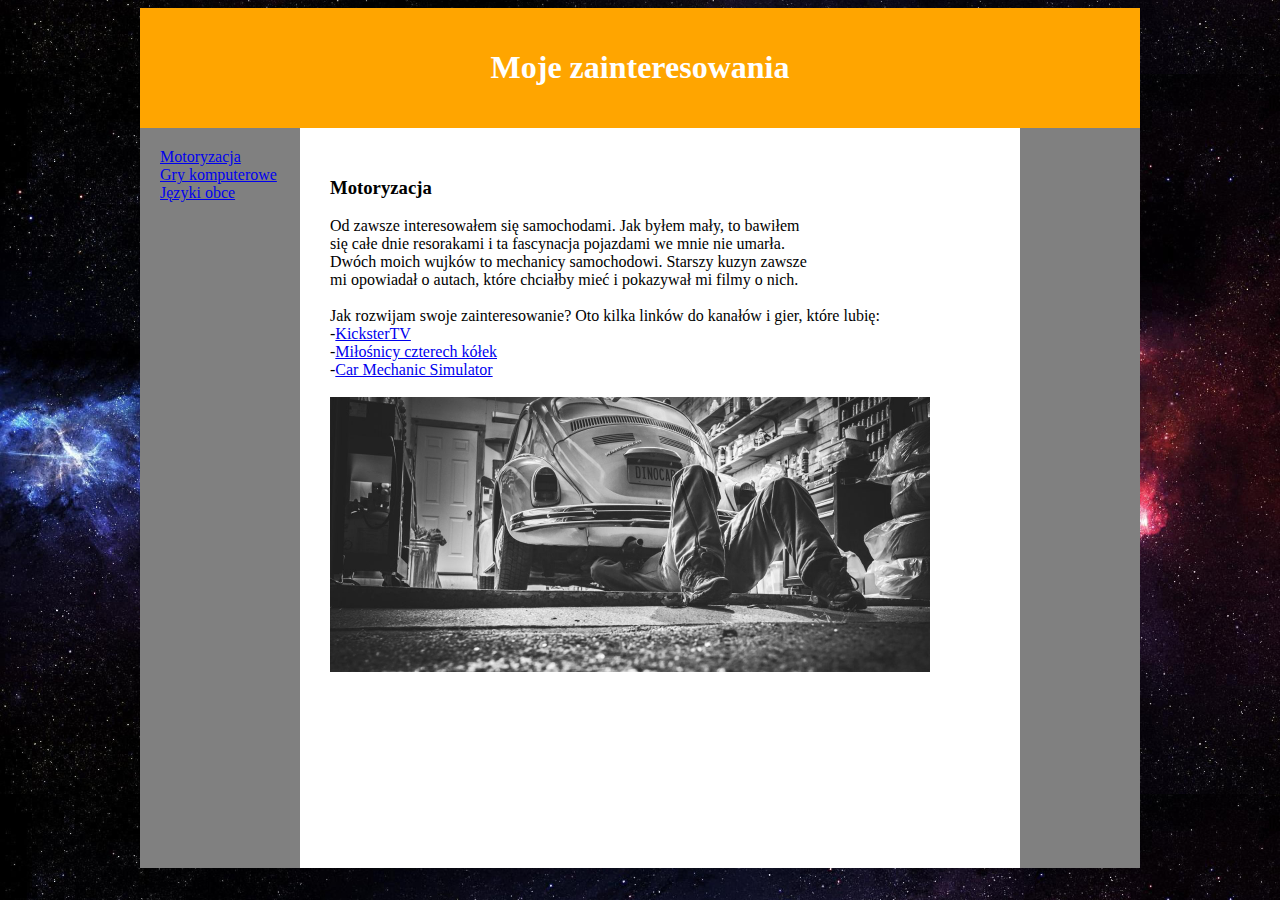
<file: index.html>
<!DOCTYPE html>
<html>
<head>
  <meta charset="utf-8" />
  <title>Moje zainteresowania</title>
  <style>
  #cont
  {
	width: 1000px;
	margin-left: auto;
	margin-right: auto;
  }
  #title
  {
	background-color: orange;
	color: white;
	text-align: center;
	padding: 20px;
  }
  
  #menu
  {
	float: left;
	background-color: gray;
	width: 120px;
	min-height: 700px;
	padding: 20px;
  }
  
  #text
  {
	float: left;
	padding: 30px;
	width: 660px;
	background-color: white;
	min-height: 680px;
  }
  
  #rant
  {
	background-color: gray;
	min-height: 740px;
	float: left;
	width: 120px;
  }
  

  
  
  
  
  </style>
	<link rel="stylesheet" href="style.css" type="text/css">
<head>

<body>
  
  <div id="cont">
  
	<div id ="title">
		<h1>Moje zainteresowania</h1>
	</div>
  
	<div id="menu">
		<div id="mot">
		<a href="motoryzacja.html">Motoryzacja</a><br>
		</div>
		<div id="gry">
		<a href="grykomp.html">Gry komputerowe</a><br>
		</div>
		<div id="jez">
		<a href="jezykiobce.html">Języki obce</a><br>
		</div>
	</div>
  
	<div id="text">
	<h3>Motoryzacja</h3>
		Od zawsze interesowałem się samochodami. Jak byłem mały, to bawiłem<br> się całe dnie resorakami  i ta fascynacja pojazdami we mnie nie umarła.<br> Dwóch moich wujków to mechanicy samochodowi. Starszy kuzyn zawsze<br> mi opowiadał o autach, które chciałby mieć i pokazywał mi filmy o nich.<br><br>
		Jak rozwijam swoje zainteresowanie? Oto kilka linków do kanałów i gier, które lubię:<br>
		  -<a href="https://www.youtube.com/channel/UCE59JfgJn06qFVHES99M_KQ" target="_blank">KicksterTV</a><br>
		  -<a href="https://www.youtube.com/channel/UC9SoogoWnlKeUEfvBS4rzrw" target="_blank">Miłośnicy czterech kółek</a><br>
		  -<a href="https://store.steampowered.com/app/645630/Car_Mechanic_Simulator_2018/" target="_blank">Car Mechanic Simulator</a><br><br>
		  
		  <img width="600" height="275" src="auto.jpg"/>
	</div>
	
	<div id="rant">
	
	</div>
	
  </div>
  
  
  
  
  

<body>

</html>
</file>
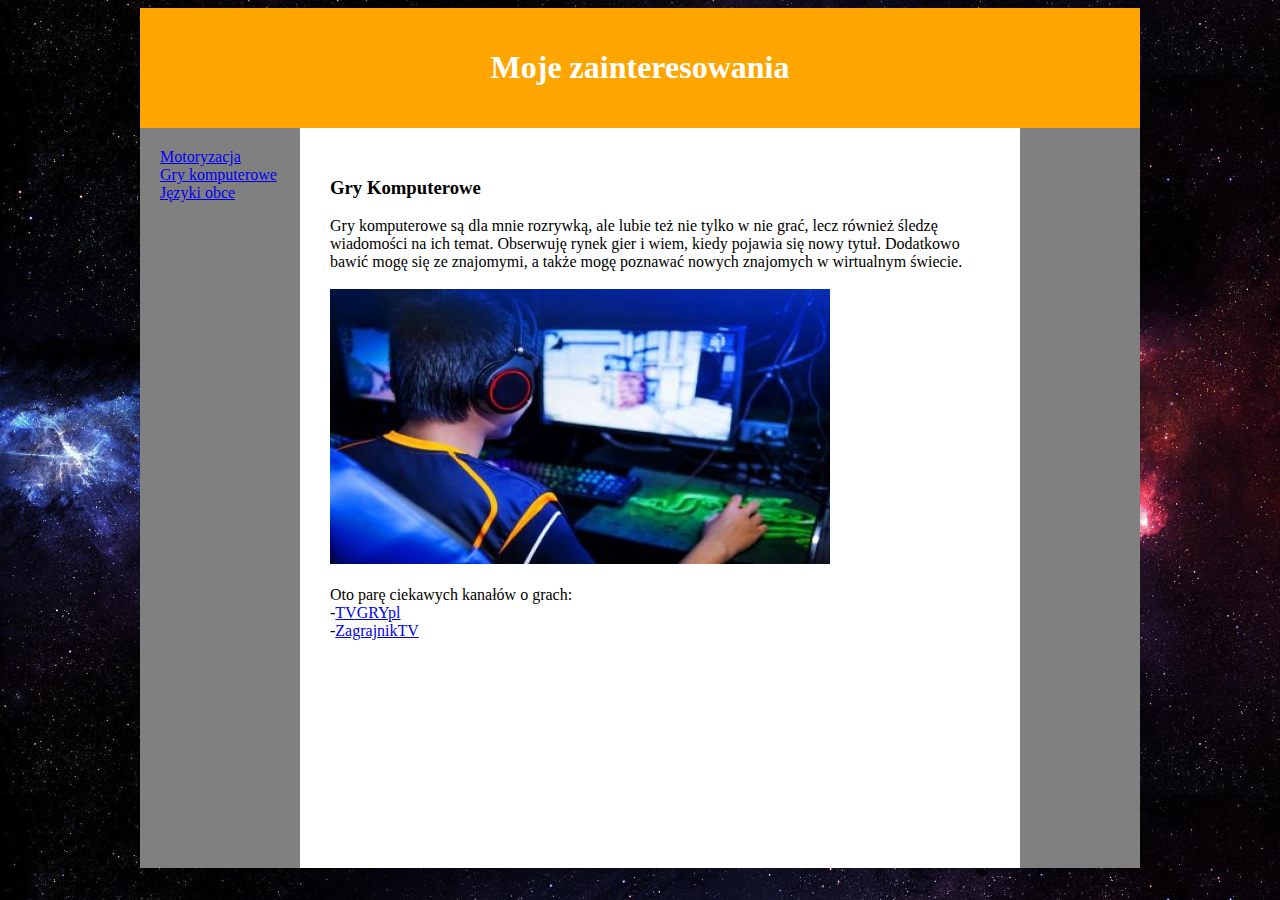
<file: grykomp.html>
<!DOCTYPE html>
<html>
<head>
  <meta charset="utf-8" />
  <title>Moje zainteresowania</title>
  <style>
  #cont
  {
	width: 1000px;
	margin-left: auto;
	margin-right: auto;
  }
  #title
  {
	background-color: orange;
	color: white;
	text-align: center;
	padding: 20px;
  }
  
  #menu
  {
	float: left;
	background-color: gray;
	width: 120px;
	min-height: 700px;
	padding: 20px;
  }
  
  #text
  {
	float: left;
	padding: 30px;
	width: 660px;
	background-color: white;
	min-height: 680px;
  }
  
  #rant
  {
	background-color: gray;
	min-height: 740px;
	float: left;
	width: 120px;
  }
  

  
  
  
  
  </style>
	<link rel="stylesheet" href="style.css" type="text/css">
<head>

<body>
  
  <div id="cont">
  
	<div id ="title">
		<h1>Moje zainteresowania</h1>
	</div>
  
	<div id="menu">
		<div id="mot">
		<a href="motoryzacja.html">Motoryzacja</a><br>
		</div>
		<div id="gry">
		<a href="grykomp.html">Gry komputerowe</a><br>
		</div>
		<div id="jez">
		<a href="jezykiobce.html">Języki obce</a><br>
		</div>
	</div>
  
	<div id="text">
	<h3>Gry Komputerowe</h3>
		Gry komputerowe są dla mnie rozrywką, ale lubie też nie tylko w nie grać, lecz również śledzę wiadomości na ich temat. Obserwuję rynek gier i wiem, kiedy pojawia się nowy tytuł. Dodatkowo bawić mogę się ze znajomymi, a także mogę poznawać nowych znajomych w wirtualnym świecie.<br><br>
		<img width="500" height="275" src="gaming.jpeg"/><br><br>
		
		Oto parę ciekawych kanałów o grach:<br>
		-<a href="https://www.youtube.com/user/TVGRYpl" target="_blank">TVGRYpl</a><br>
		-<a href="https://www.youtube.com/user/ZagrajnikTV" target="_blank">ZagrajnikTV</a><br>
	</div>
	
	<div id="rant">
	
	</div>
	
  </div>
  
  
  
  
  

<body>

</html>
</file>
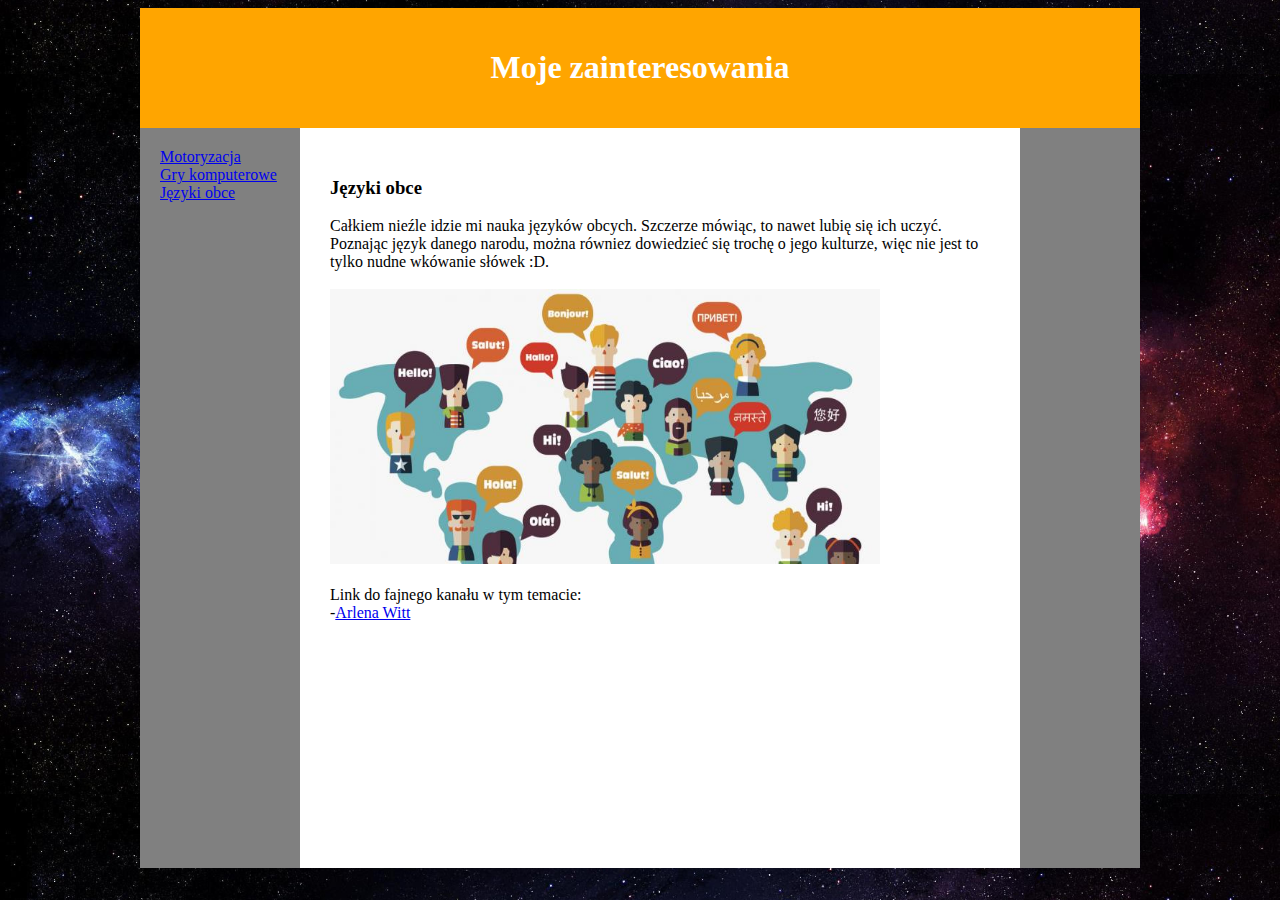
<file: jezykiobce.html>
<!DOCTYPE html>
<html>
<head>
  <meta charset="utf-8" />
  <title>Moje zainteresowania</title>
  <style>
  #cont
  {
	width: 1000px;
	margin-left: auto;
	margin-right: auto;
  }
  #title
  {
	background-color: orange;
	color: white;
	text-align: center;
	padding: 20px;
  }
  
  #menu
  {
	float: left;
	background-color: gray;
	width: 120px;
	min-height: 700px;
	padding: 20px;
  }
  
  #text
  {
	float: left;
	padding: 30px;
	width: 660px;
	  background-color: white;
	min-height: 680px;
  }
  
  #rant
  {
	background-color: gray;
	min-height: 740px;
	float: left;
	width: 120px;
  }
  </style>
	<link rel="stylesheet" href="style.css" type="text/css">
<head>

<body>
  
  <div id="cont">
  
	<div id ="title">
		<h1>Moje zainteresowania</h1>
	</div>
  
	<div id="menu">
		<div id="mot">
		<a href="motoryzacja.html">Motoryzacja</a><br>
		</div>
		<div id="gry">
		<a href="grykomp.html">Gry komputerowe</a><br>
		</div>
		<div id="jez">
		<a href="jezykiobce.html">Języki obce</a><br>
		</div>
	</div>
  
	<div id="text">
	<h3>Języki obce</h3>
		Całkiem nieźle idzie mi nauka języków obcych. Szczerze mówiąc, to nawet lubię się ich uczyć. Poznając język danego narodu, można równiez dowiedzieć się trochę o jego kulturze, więc nie jest to tylko nudne wkówanie słówek :D.<br><br>
		<img width="550" height="275" src="jezyk.jpg"/><br><br>
		Link do fajnego kanału w tym temacie:<br>
		-<a href="https://www.youtube.com/user/jezykalnia" target="_blank">Arlena Witt</a>
	</div>
	
	<div id="rant">
	
	</div>
	
  </div>
  
  
  
  
  

<body>

</html>
</file>
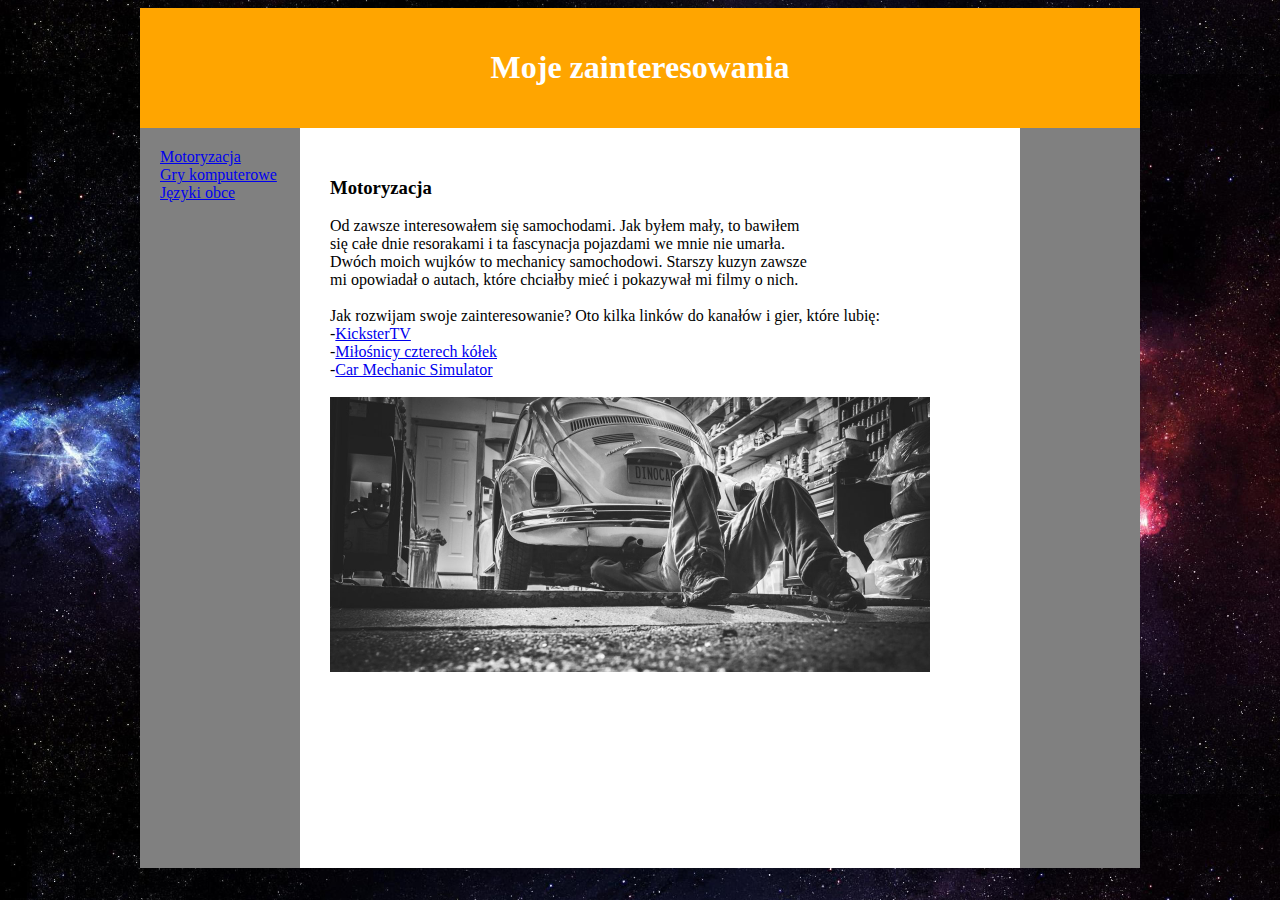
<file: motoryzacja.html>
<!DOCTYPE html>
<html>
<head>
  <meta charset="utf-8" />
  <title>Moje zainteresowania</title>
  <style>
  #cont
  {
	width: 1000px;
	margin-left: auto;
	margin-right: auto;
  }
  #title
  {
	background-color: orange;
	color: white;
	text-align: center;
	padding: 20px;
  }
  
  #menu
  {
	float: left;
	background-color: gray;
	width: 120px;
	min-height: 700px;
	padding: 20px;
  }
  
  #text
  {
	float: left;
	padding: 30px;
	width: 660px;
	  background-color: white;
	min-height: 680px;
  }
  
  #rant
  {
	background-color: gray;
	min-height: 740px;
	float: left;
	width: 120px;
  }
   </style>
	<link rel="stylesheet" href="style.css" type="text/css">
<head>

<body>
  <div id="cont">
  
	<div id ="title">
		<h1>Moje zainteresowania</h1>
	</div>
  
	<div id="menu">
		<div id="mot">
		<a href="motoryzacja.html">Motoryzacja</a><br>
		</div>
		<div id="gry">
		<a href="grykomp.html">Gry komputerowe</a><br>
		</div>
		<div id="jez">
		<a href="jezykiobce.html">Języki obce</a><br>
		</div>
	</div>
  
	<div id="text">
	<h3>Motoryzacja</h3>
		Od zawsze interesowałem się samochodami. Jak byłem mały, to bawiłem<br> się całe dnie resorakami  i ta fascynacja pojazdami we mnie nie umarła.<br> Dwóch moich wujków to mechanicy samochodowi. Starszy kuzyn zawsze<br> mi opowiadał o autach, które chciałby mieć i pokazywał mi filmy o nich.<br><br>
		Jak rozwijam swoje zainteresowanie? Oto kilka linków do kanałów i gier, które lubię:<br>
		  -<a href="https://www.youtube.com/channel/UCE59JfgJn06qFVHES99M_KQ" target="_blank">KicksterTV</a><br>
		  -<a href="https://www.youtube.com/channel/UC9SoogoWnlKeUEfvBS4rzrw" target="_blank">Miłośnicy czterech kółek</a><br>
		  -<a href="https://store.steampowered.com/app/645630/Car_Mechanic_Simulator_2018/" target="_blank">Car Mechanic Simulator</a><br><br>
		  
		  <img width="600" height="275" src="auto.jpg"/>
		
	</div>
	
	<div id="rant">
	
	</div>
	
  </div>
  
  
  
  
  

<body>

</html>
</file>
<file: style.css>
body
{
background-image: url(space.jpg);
background-size: contain;
background-position: center;
}
</file>
